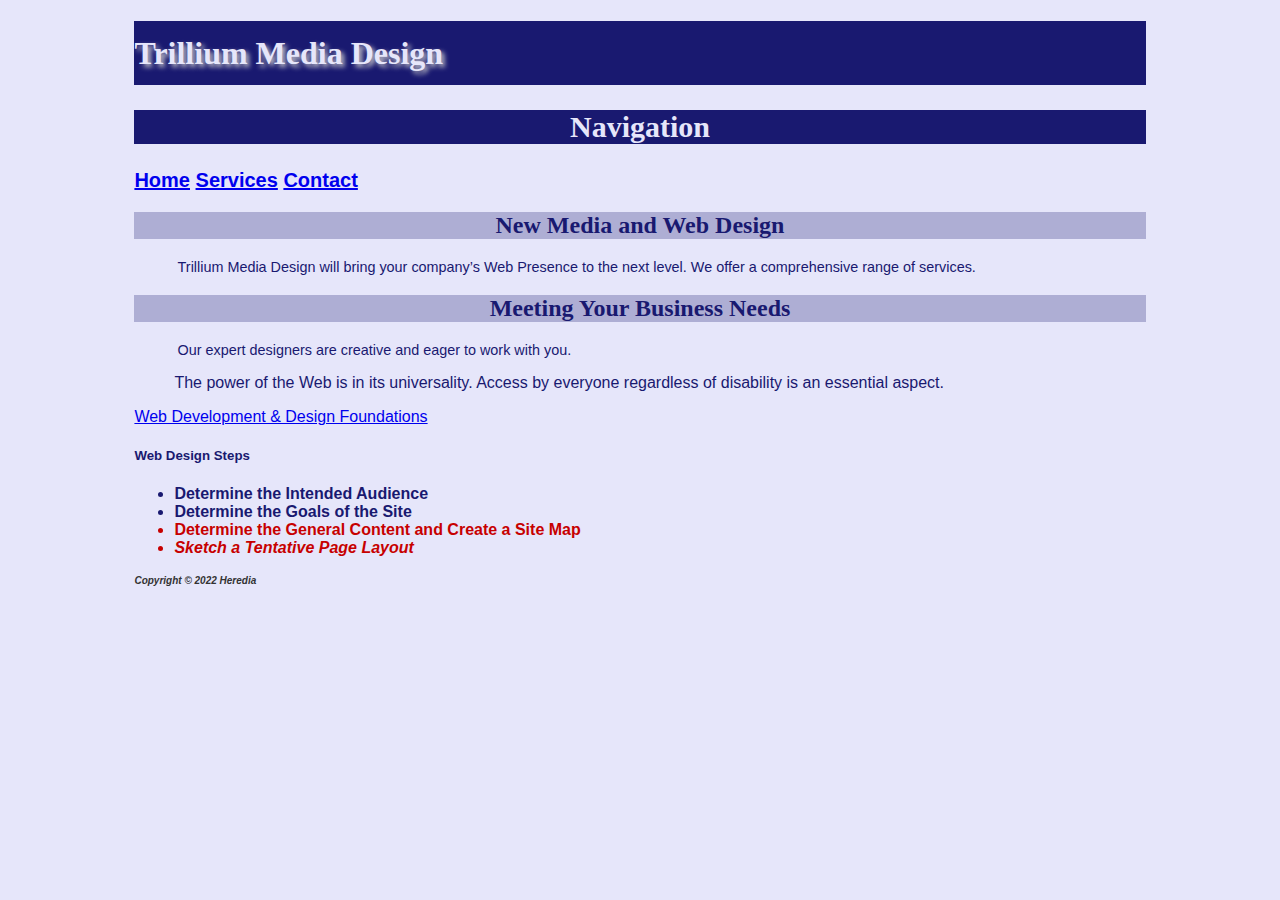
<file: index.html>
<!DOCTYPE html>
<html lang="en">

<head>
	<title>Heredia Chapter 3 InClass Notes</title>
	<meta charset="utf-8">
	<link href="style.css" rel="stylesheet">

</head>

<body>
	<div id="wrapper">
		<!-- Structural Elements - header, nav, main, footer -->
		<header style="background-color: #b5b5b5;color: #e6e6e6;">
			<h1>Trillium Media Design</h1>
		</header>
		<nav>
			<h2>Navigation</h2>
			<!-- Anchor tags - specifies hyperlink reference to a file. Relative Links - link to pages on own site. -->
			<a href="index.html">Home</a>
			<a href="services.html">Services</a>
			<a href="contact.html">Contact</a>
		</nav>
		<main>
			<h2>New Media and Web Design</h2>
			<p>Trillium Media Design will bring your company&rsquo;s Web Presence to the next level. We offer a comprehensive range of services.</p>

			<h2>Meeting Your Business Needs</h2>
			<p>Our expert designers are creative and eager to work with you.</p>

			<!--Indents a block of text for special emphasis -->
			<blockquote>The power of the Web is in its universality. Access by everyone regardless of disability is an essential aspect.</blockquote>

			<!--Absolute Link - link to a different website. -->
			<a href="http://webdevfoundations.net">Web Development &amp; Design Foundations</a>

			<h5>Web Design Steps</h5>
			<ul>
				<li>Determine the Intended Audience</li>
				<li><strong>Determine the Goals of the Site</strong></li>
				<li class="feature">Determine the General Content and Create a Site Map</li>
				<li class="feature"><em>Sketch a Tentative Page Layout</em></li>
			</ul>

		</main>
		<footer>
			<small><strong>Copyright &copy; 2022 Heredia</strong></small>
		</footer>
	</div>
</body>

</html>
</file>
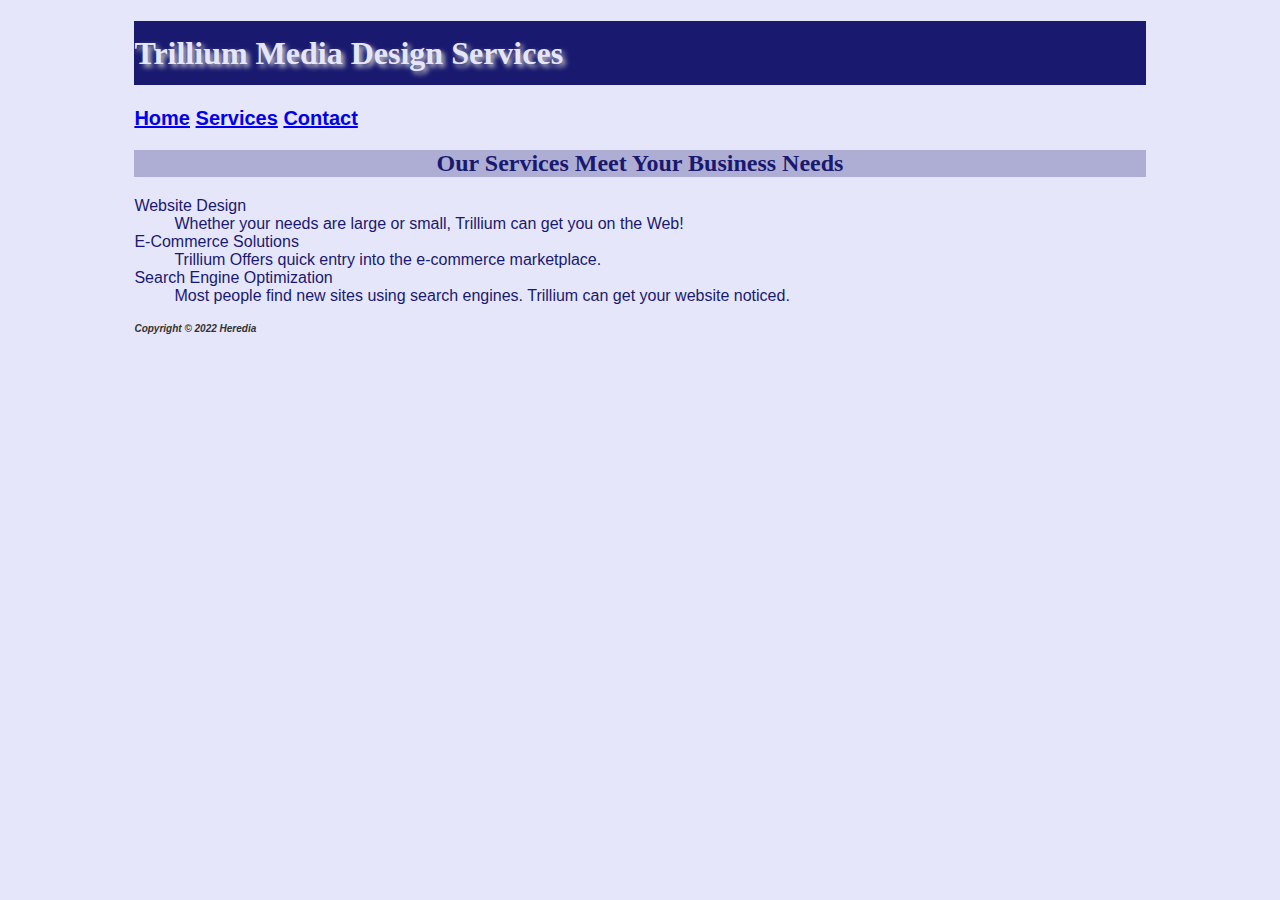
<file: services.html>
<!DOCTYPE html>
<html lang="en">

<head>
	<title>Heredia Chapter 2 InClass Notes</title>
	<meta charset="utf-8">
	<link href="style.css" rel="stylesheet">
</head>

<body>
	<div id="wrapper">
		<!-- Structural Elements - header, nav, main, footer -->
		<header>
			<h1>Trillium Media Design Services</h1>
		</header>
		<nav>
			<!-- Anchor tags - specifies hyperlink reference to a file. Relative Links - link to pages on own site. -->
			<a href="index.html">Home</a>
			<a href="services.html">Services</a>
			<a href="contact.html">Contact</a>
		</nav>
		<main>
			<h2>Our Services Meet Your Business Needs</h2>
			<!-- Description List -->
			<dl>
				<dt>Website Design</dt>
				<dd>Whether your needs are large or small, Trillium can get you on the Web!</dd>

				<dt>E-Commerce Solutions</dt>
				<dd>Trillium Offers quick entry into the e-commerce marketplace.</dd>

				<dt>Search Engine Optimization</dt>
				<dd>Most people find new sites using search engines. Trillium can get your website noticed.</dd>

			</dl>
		</main>
		<footer>
			<small><strong>Copyright &copy; 2022 Heredia </strong></small>
		</footer>

	</div>
</body>

</html>
</file>
<file: style.css>
body {
  background-color: #e6e6fa;
  color: #191970;
  font-family: Arial, Verdana, sans-serif;
}

h1 {
  background-color: #191970;
  color: #e6e6fa;
  line-height: 200%;
  font-family: Georgia, "Times New Roman", serif;
  text-shadow: 3px 3px 5px #cccccc
}

h2 {
  background-color: #aeaed4;
  color: #191970;
  font-family: Georgia, "Times New Roman", serif;
  text-align: center;
}

p {
  font-size: .90em;
  text-indent: 3em;
}

ul {
  font-weight: bold;
}

nav {
  font-weight: bold;
  font-size: 1.25em;
}

#wrapper {
  margin-left: auto;
  margin-right: auto;
  width: 80%;
}

.feature {
  color: #c70000;
}

footer {
  color: #333333;
  font-size: .75em;
  font-style: italic;
}

nav h2 {
  background-color: #191970;
  color: #e6e6fa;
}
</file>
